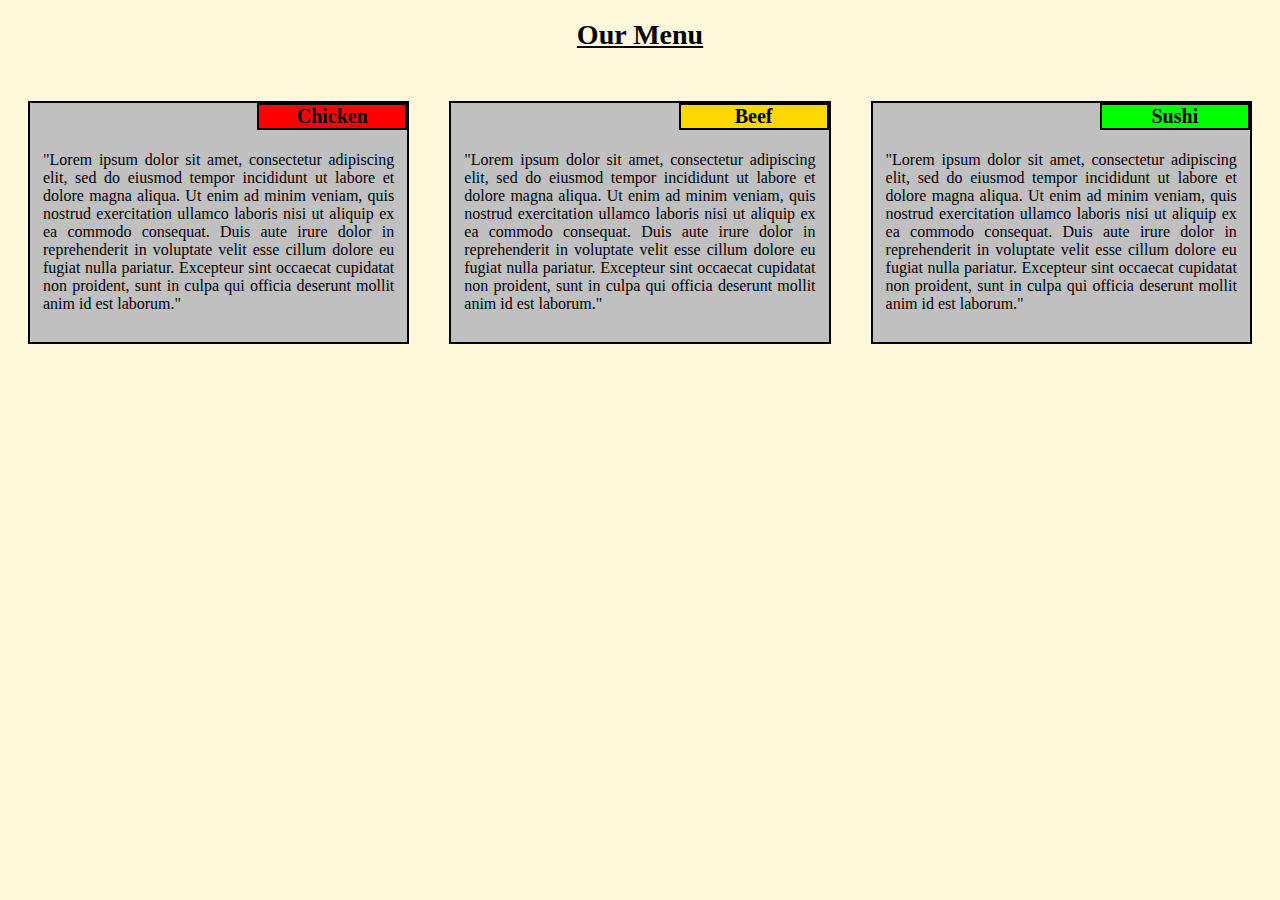
<file: module-2-project/index.html>
<!DOCTYPE html>
<html>
<head>
<link rel="stylesheet" href="style.css">
<meta charset="utf-8">
<meta name='viewport' content='width=device-width, initial-scale=1'>
<title>Module 2 Project</title>
</head>
<body>
<h1>Our Menu</h1>
<div class='row'>
	<div class='col-lg-4 col-md-6 col-sm-12'>
		<div class='section'>
			<span id='nr1'>Chicken</span>
		
				<p>"Lorem ipsum dolor sit amet, consectetur adipiscing elit, sed do eiusmod tempor incididunt ut labore et dolore magna aliqua. Ut enim ad minim veniam, quis nostrud exercitation ullamco laboris nisi ut aliquip ex ea commodo consequat. Duis aute irure dolor in reprehenderit in voluptate velit esse cillum dolore eu fugiat nulla pariatur. Excepteur sint occaecat cupidatat non proident, sunt in culpa qui officia deserunt mollit anim id est laborum."

 </p>
		</div>
	</div>
	<div class='col-lg-4 col-md-6 col-sm-12'>
		<div class='section'>
			<span id='nr2'>Beef</span>
				<p>"Lorem ipsum dolor sit amet, consectetur adipiscing elit, sed do eiusmod tempor incididunt ut labore et dolore magna aliqua. Ut enim ad minim veniam, quis nostrud exercitation ullamco laboris nisi ut aliquip ex ea commodo consequat. Duis aute irure dolor in reprehenderit in voluptate velit esse cillum dolore eu fugiat nulla pariatur. Excepteur sint occaecat cupidatat non proident, sunt in culpa qui officia deserunt mollit anim id est laborum."

 </p>
		</div>
	</div>
	<div class='col-lg-4 col-md-12 col-sm-12'>
		<div class='section'>
			<span id='nr3'>Sushi</span>
				<p>"Lorem ipsum dolor sit amet, consectetur adipiscing elit, sed do eiusmod tempor incididunt ut labore et dolore magna aliqua. Ut enim ad minim veniam, quis nostrud exercitation ullamco laboris nisi ut aliquip ex ea commodo consequat. Duis aute irure dolor in reprehenderit in voluptate velit esse cillum dolore eu fugiat nulla pariatur. Excepteur sint occaecat cupidatat non proident, sunt in culpa qui officia deserunt mollit anim id est laborum."

 </p>
		</div>
	</div>
</div>
</body>
</html>
</file>
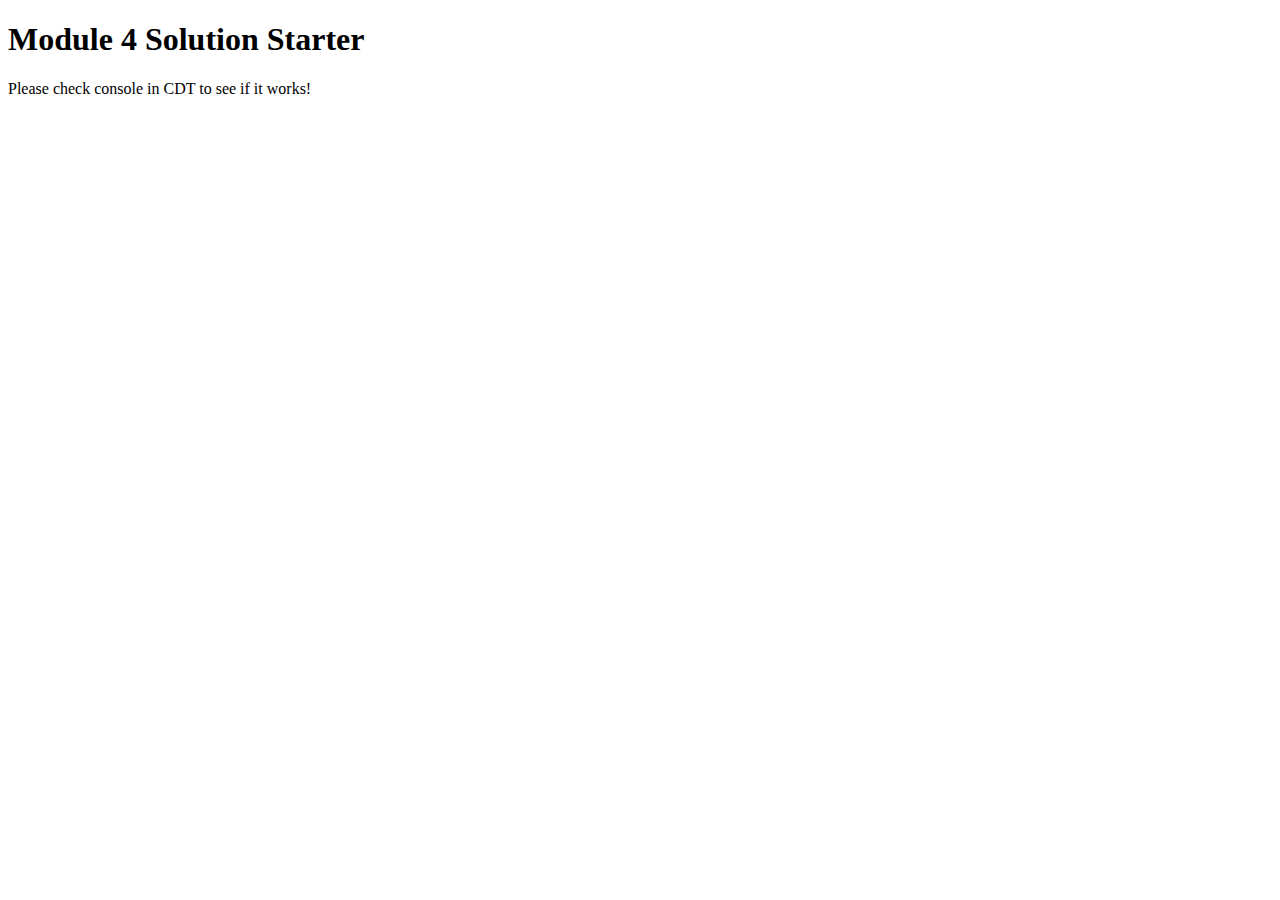
<file: module-4-project/index.html>
<!DOCTYPE html>
<html>
<head>
  <meta charset="utf-8">
  <title>Module 4 Solution Starter</title>
  <script>
    var names = []; // DO NOT REMOVE
  </script>
  <script src="SpeakHello.js"></script>
  <script src="SpeakGoodBye.js"></script>
  <script src="script.js"></script>
</head>
<body>
  <h1>Module 4 Solution Starter</h1>
  <p>Please check console in CDT to see if it works!</p>
</body>
</html>
</file>
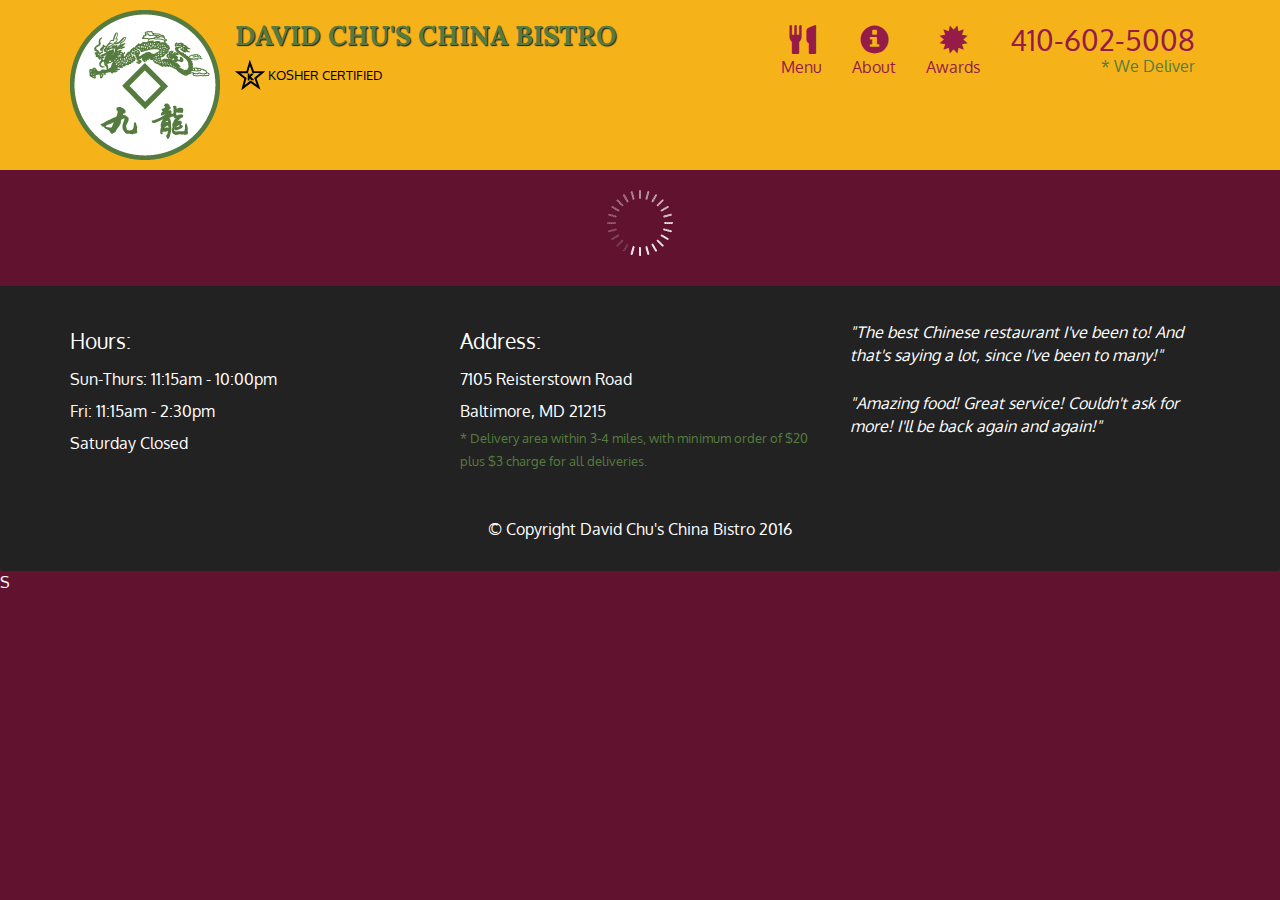
<file: module-5-project/index.html>
<!doctype html>
<html lang="en">
  <head>
    <meta charset="utf-8">
    <meta http-equiv="X-UA-Compatible" content="IE=edge">
    <meta name="viewport" content="width=device-width, initial-scale=1">
    <title>David Chu's China Bistro</title>
    <link rel="stylesheet" href="css/bootstrap.min.css">
    <link rel="stylesheet" href="css/styles.css">
    <link href='https://fonts.googleapis.com/css?family=Oxygen:400,300,700' rel='stylesheet' type='text/css'>
    <link href='https://fonts.googleapis.com/css?family=Lora' rel='stylesheet' type='text/css'>
  </head>
<body>
  <header>
    <nav id="header-nav" class="navbar navbar-default">
      <div class="container">
        <div class="navbar-header">
          <a href="index.html" class="pull-left visible-md visible-lg">
            <div id="logo-img" alt="Logo image"></div>
          </a>

          <div class="navbar-brand">
            <a href="index.html"><h1>David Chu's China Bistro</h1></a>
            <p>
              <img src="images/star-k-logo.png" alt="Kosher certification">
              <span>Kosher Certified</span>
            </p>
          </div>

          <button id="navbarToggle" type="button" class="navbar-toggle collapsed" data-toggle="collapse" data-target="#collapsable-nav" aria-expanded="false">
            <span class="sr-only">Toggle navigation</span>
            <span class="icon-bar"></span>
            <span class="icon-bar"></span>
            <span class="icon-bar"></span>
          </button>
        </div>
        
        <div id="collapsable-nav" class="collapse navbar-collapse">
           <ul id="nav-list" class="nav navbar-nav navbar-right">
            <li id="navHomeButton" class="visible-xs active">
              <a href="index.html">
                <span class="glyphicon glyphicon-home"></span> Home</a>
            </li>
            <li id="navMenuButton">
              <a href="#" onclick="$dc.loadMenuCategories();">
                <span class="glyphicon glyphicon-cutlery"></span><br class="hidden-xs"> Menu</a>
            </li>
            <li>
              <a href="#">
                <span class="glyphicon glyphicon-info-sign"></span><br class="hidden-xs"> About</a>
            </li>
            <li>
              <a href="#">
                <span class="glyphicon glyphicon-certificate"></span><br class="hidden-xs"> Awards</a>
            </li>
            <li id="phone" class="hidden-xs">
              <a href="tel:410-602-5008">
                <span>410-602-5008</span></a><div>* We Deliver</div>
            </li>
          </ul><!-- #nav-list -->
        </div><!-- .collapse .navbar-collapse -->
      </div><!-- .container -->
    </nav><!-- #header-nav -->
  </header>

  <div id="call-btn" class="visible-xs">
    <a class="btn" href="tel:410-602-5008">
    <span class="glyphicon glyphicon-earphone"></span>
    410-602-5008
    </a>
  </div>
  <div id="xs-deliver" class="text-center visible-xs">* We Deliver</div>

  <div id="main-content" class="container"></div>

  <footer class="panel-footer">
    <div class="container">
      <div class="row">
        <section id="hours" class="col-sm-4">
          <span>Hours:</span><br>
          Sun-Thurs: 11:15am - 10:00pm<br>
          Fri: 11:15am - 2:30pm<br>
          Saturday Closed
          <hr class="visible-xs">
        </section>
        <section id="address" class="col-sm-4">
          <span>Address:</span><br>
          7105 Reisterstown Road<br>
          Baltimore, MD 21215
          <p>* Delivery area within 3-4 miles, with minimum order of $20 plus $3 charge for all deliveries.</p>
          <hr class="visible-xs">
        </section>
        <section id="testimonials" class="col-sm-4">
          <p>"The best Chinese restaurant I've been to! And that's saying a lot, since I've been to many!"</p>
          <p>"Amazing food! Great service! Couldn't ask for more! I'll be back again and again!"</p>
        </section>
      </div>
      <div class="text-center">&copy; Copyright David Chu's China Bistro 2016</div>
    </div>
  </footer>

  <!-- jQuery (Bootstrap JS plugins depend on it) -->
  <script src="js/jquery-2.1.4.min.js"></script>
  <script src="js/bootstrap.min.js"></script>
  <script src="js/ajax-utils.js"></script>
  <script src="js/script.js"></script>
</body>
</html>S
</file>
<file: module-2-project/style.css>
* {
  box-sizing: border-box;
  font-family: Times New Roman Times serif;
  background-color: #FFF8DC;
}

h1 {
	font-size: 175%;
	text-align: center;
	color: black;
	margin-bottom: 30px;
	text-decoration: underline;
}

p {
	padding-top: 20px;
	padding-left: 10px;
	padding-right: 10px;
	padding-bottom: 10px;
	margin-top: 25px;
	font-size: 16px;
	position: relative;
	background-color: #C0C0C0;
}

.section { 
	background-color: #C0C0C0;
   	border: 2px solid black;
   	margin-top: 20px; 
   	margin-right: 20px; 
   	margin-left: 20px;
   	margin-bottom: 20px;
   	padding: 3px;
   	text-align: justify;
   	position: relative;
 }

span {
	font-size: 125%;
	width: 150px;
	border: 2px solid black;
	font-weight: bold;
	text-align: center;
	float: right; top :0; right: 0; margin: 0;
	position: absolute;
}
#nr1 {
	background-color: #FF0000;
	color:black ;
}
#nr2 {
	background-color: #FFD700;
	color: black;
}
#nr3 {
	background-color: #00FF00;
	color: black;
}

}

.row {
	width: 100%;
}

/* Desktop PC view */

@media (min-width: 992px) {
 
  .col-lg-4 {
    width: 33.33%;
    float: left;
	}
}

/* Tablet PC view */
@media (min-width: 768px) and (max-width: 991px) {
 
  .col-md-6 {
    width: 50%;
    float: left;
  }
  .col-md-12 {
    width: 100%;
    float: left;
  }
}
/* Cell phone view */
@media (max-width: 767px)  {
  
  .col-sm-12 {
  	float: left;
    width: 100%;
  }
}
</file>
<file: module-5-project/css/styles.css>
body {
  font-size: 16px;
  color: #fff;
  background-color: #61122f;
  font-family: 'Oxygen', sans-serif;
}

/** HEADER **/
#header-nav {
  background-color: #f6b319;
  border-radius: 0;
  border: 0;
}

#logo-img {
  background: url('../images/restaurant-logo_large.png') no-repeat;
  width: 150px;
  height: 150px;
  margin: 10px 15px 10px 0;
}

.navbar-brand {
  padding-top: 25px;
}
.navbar-brand h1 { /* Restaurant name */
  font-family: 'Lora', serif;
  color: #557c3e;
  font-size: 1.5em;
  text-transform: uppercase;
  font-weight: bold;
  text-shadow: 1px 1px 1px #222;
  margin-top: 0;
  margin-bottom: 0;
  line-height: .75;
}
.navbar-brand a:hover, .navbar-brand a:focus {
  text-decoration: none;
}
.navbar-brand p { /* Kosher cert */
  color: #000;
  text-transform: uppercase;
  font-size: .7em;
  margin-top: 15px;
}
.navbar-brand p span { /* Star-K */
  vertical-align: middle;
}

#nav-list {
  margin-top: 10px;
}
#nav-list a {
  color: #951C49;
  text-align: center;
}
#nav-list a:hover {
  background: #E7E7E7;
}
#nav-list a span {
  font-size: 1.8em;
}

#phone {
  margin-top: 5px;
}
#phone a { /* Phone number */
  text-align: right;
  padding-bottom: 0;
}
#phone div { /* We Deliver */
  color: #557c3e;
  text-align: right;
  padding-right: 15px;
}

.navbar-header button.navbar-toggle, .navbar-header .icon-bar {
  border: 1px solid #61122f;
}
.navbar-header button.navbar-toggle {
  clear: both;
  margin-top: -30px;
}
/* END HEADER */

/* FOOTER */
.panel-footer {
  margin-top: 30px;
  padding-top: 35px;
  padding-bottom: 30px;
  background-color: #222;
  border-top: 0;
}
.panel-footer div.row {
  margin-bottom: 35px;
}
#hours, #address {
  line-height: 2;
}
#hours > span, #address > span {
  font-size: 1.3em;
}
#address p {
  color: #557c3e;
  font-size: .8em;
  line-height: 1.8;
}
#testimonials {
  font-style: italic;
}
#testimonials p:nth-child(2) {
  margin-top: 25px;
}
/* END FOOTER */



/* HOME PAGE */
.container .jumbotron {
  box-shadow: 0 0 50px #3F0C1F;
  border: 2px solid #3F0C1F;
}

#menu-tile, #specials-tile, #map-tile {
  height: 250px;
  width: 100%;
  margin-bottom: 15px;
  position: relative;
  border: 2px solid #3F0C1F;
  overflow: hidden;
}
#menu-tile:hover, #specials-tile:hover, #map-tile:hover {
  box-shadow: 0 1px 5px 1px #cccccc;
}
#menu-tile {
  background: url('../images/menu-tile.jpg') no-repeat;
  background-position: center;
}
#specials-tile {
  background: url('../images/specials-tile.jpg') no-repeat;
  background-position: center;
}
#menu-tile span, #specials-tile span, #map-tile span {
  position: absolute;
  bottom: 0;
  right: 0;
  width: 100%;
  text-align: center;
  font-size: 1.6em;
  text-transform: uppercase;
  background-color: #000;
  color: #fff;
  opacity: .8;
}
/* END HOME PAGE */

/* MENU CATEGORIES PAGE */
.category-tile { 
  position: relative;
  border: 2px solid #3F0C1F;
  overflow: hidden;
  width: 200px;
  height: 200px;
  margin: 0 auto 15px;
}
.category-tile span {
  position: absolute;
  bottom: 0;
  right: 0;
  width: 100%;
  text-align: center;
  font-size: 1.2em;
  text-transform: uppercase;
  background-color: #000;
  color: #fff;
  opacity: .8;
}
.category-tile:hover {
  box-shadow: 0 1px 5px 1px #cccccc;
}

#menu-categories-title + div {
  margin-bottom: 50px;
}
/* END MENU CATEGORIES PAGE */

/* SINGLE CATEGORY PAGE */
.menu-item-tile {
  margin-bottom: 25px;
}
.menu-item-tile hr {
  width: 80%;
}
.menu-item-tile .menu-item-price {
  font-size: 1.1em;
  text-align: right;
  margin-top: -15px;
  margin-right: -15px;
}
.menu-item-tile .menu-item-price span {
  font-size: .6em;
}
.menu-item-photo {
  position: relative;
  border: 2px solid #3F0C1F; 
  overflow: hidden;
  padding: 0;
  margin-right: -15px;
  margin-left: auto;
  margin-bottom: 20px;
  max-width: 250px;
}
.menu-item-photo div {
  position: absolute;
  bottom: 0;
  right: 0;
  width: 80px;
  background-color: #557c3e;
  text-align: center;
}
.menu-item-description {
  padding-right: 30px;
}
h3.menu-item-title {
  margin: 0 0 10px;
}
.menu-item-details {
  font-size: .9em;
  font-style: italic;
}
/* END SINGLE CATEGORY PAGE */


/********** Large devices only **********/
@media (min-width: 1200px) {
  .container .jumbotron {
    background: url('../images/jumbotron_1200.jpg') no-repeat;
    height: 675px;
  }
}

/********** Medium devices only **********/
@media (min-width: 992px) and (max-width: 1199px) {
  /* Header */
  #logo-img {
    background: url('../images/restaurant-logo_medium.png') no-repeat;
    width: 100px;
    height: 100px;
    margin: 5px 5px 5px 0;
  }
  /* End Header */

  /* Home Page */
  .container .jumbotron {
    background: url('../images/jumbotron_992.jpg') no-repeat;
    height: 558px;
  }
  /* End Home Page */
}

/********** Small devices only **********/
@media (min-width: 768px) and (max-width: 991px) {
  /* Home Page */
  .container .jumbotron {
    background: url('../images/jumbotron_768.jpg') no-repeat;
    height: 432px;
  }
  /* End Home Page */
}

/********** Extra small devices only **********/
@media (max-width: 767px) {
  /* Header */
  .navbar-brand {
    padding-top: 10px;
    height: 80px;
  }
  .navbar-brand h1 { /* Restaurant name */
    padding-top: 10px;
    font-size: 5vw; /* 1vw = 1% of viewport width */
  }
  .navbar-brand p { /* Kosher cert */
    font-size: .6em;
    margin-top: 12px;
  }
  .navbar-brand p img { /* Star-K */
    height: 20px;
  }

  #collapsable-nav a { /* Collapsed nav menu text */
    font-size: 1.2em;
  }
  #collapsable-nav a span { /* Collapsed nav menu glyph */
    font-size: 1em;
    margin-right: 5px;
  }

  #call-btn > a {
    font-size: 1.5em;
    display: block;
    margin: 0 20px;
    padding: 10px;
    border: 2px solid #fff;
    background-color: #f6b319;
    color: #951c49;
  }
  #xs-deliver {
    margin-top: 5px;
    font-size: .7em;
    letter-spacing: .1em;
    text-transform: uppercase;
  }
  /* End Header */

  /* Footer */
  .panel-footer section {
    margin-bottom: 30px;
    text-align: center;
  }
  .panel-footer section:nth-child(3) {
    margin-bottom: 0; /* margin already exists on the whole row */
  }
  .panel-footer section hr {
    width: 50%;
  }
  /* End Footer */

  /* Home Page */
  .container .jumbotron {
    margin-top: 30px;
    padding: 0;
  }
  #menu-tile, #specials-tile {
    width: 360px;
    margin: 0 auto 15px;
  }

  .menu-item-photo {
    margin-right: auto;
  }
  .menu-item-tile .menu-item-price {
    text-align: center;
  }
  .menu-item-description {
    text-align: center;;
  }
}


/********** Super extra small devices Only :-) (e.g., iPhone 4) **********/
@media (max-width: 479px) {
  /* Header */
  .navbar-brand h1 { /* Restaurant name */
    padding-top: 5px;
    font-size: 6vw;
  }
  /* End Header */
  
  /* Home page */
  #menu-tile, #specials-tile {
    width: 280px;
    margin: 0 auto 15px;
  }

  .col-xxs-12 {
    position: relative;
    min-height: 1px;
    padding-right: 15px;
    padding-left: 15px;
    float: left;
    width: 100%;
  }
}
</file>
